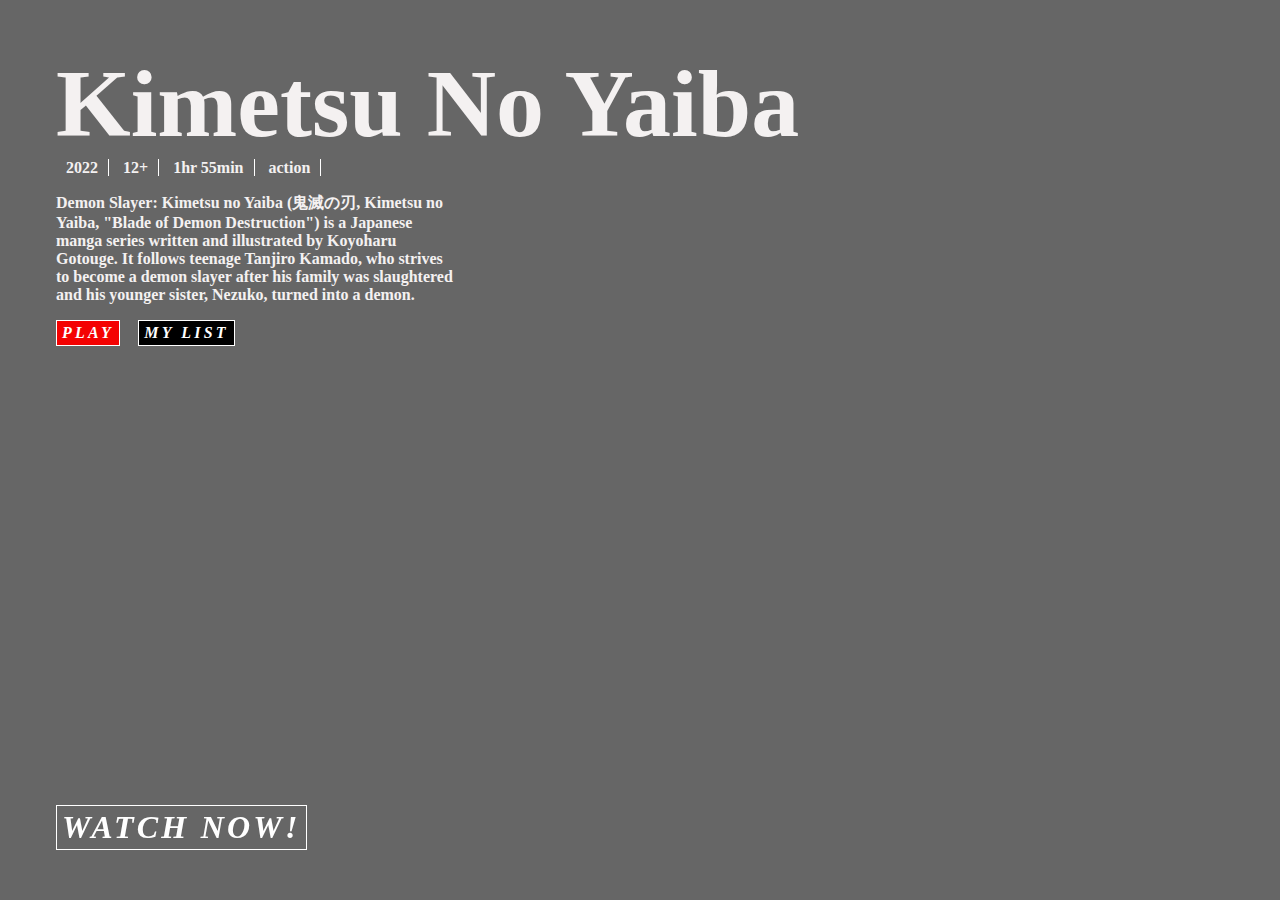
<file: text.html>
<html lang="en">
    <head>
        <meta charset="UTF-8">
        <meta http-equiv="X-UA-Compatible" content="IE=edge">
        <meta name="viewport" content="width=device-width, initial-scale=1.0">
        <link rel="stylesheet" href="sstyles.css">
        <link rel="stylesheet" href="https://cdnjs.cloudflare.com/ajax/libs/font-awesome/6.2.1/css/all.min.css" integrity="sha512-MV7K8+y+gLIBoVD59lQIYicR65iaqukzvf/nwasF0nqhPay5w/9lJmVM2hMDcnK1OnMGCdVK+iQrJ7lzPJQd1w==" crossorigin="anonymous" referrerpolicy="no-referrer" />
        <title>Net Fix</title>
    </head>
    <body>
        <main>
            <section class="cards">
                <div class="text1">
                    <span>Kimetsu No Yaiba</span>
                </div>
                <div class="th4">
                        <span>2022</span>
                        <span>12+</span>
                        <span>1hr 55min</span>
                        <span>action</span>
                    <p>
                        Demon Slayer: Kimetsu no Yaiba (鬼滅の刃, Kimetsu no Yaiba, "Blade of Demon Destruction") 
                        is a Japanese manga series written and illustrated by Koyoharu Gotouge. It follows teenage Tanjiro Kamado,
                         who strives to become a demon slayer after his family was slaughtered and his younger
                          sister, Nezuko, turned into a demon.
                    </p>
                    <div class="btn">
                        <a href=""><i class="fa fa-play">Play</a></i>
                        <a href=""><i class="fa fa-plus">My List</a></i>
                    </div>
                    <div class="play">
                        <a href=""><i class="fa fa-play">Watch Now!</a></i>
                    </div>
                </div>
            </section>
        </main>
    </body>
    </html>
</file>
<file: sstyles.css>
body{
    background: url('https://demonslayer-hinokami.sega.com/img/common/og_img.jpg');
    background-repeat: no-repeat;
    background-size: cover;
}
body::after{
    content: '';
    position: absolute;
    z-index: -1;
    inset: 0;
    background: #000;
    opacity: 0.6;
}
main{
    color: rgb(244, 241, 241);
    font-weight: bold;
}
a{
    color: #ffff;
    text-decoration: none;
}
.text1{
    font-size: 6rem;
}
.th4 span{
    padding: 0 10px;
    border-right:1px solid #fff ;
}
.th4{
    z-index: 1;
    max-width: 400px;
}
.cards{
    margin: 3rem;
}
.play{
    position: absolute;
    display:  inline-flex;
    bottom: 50px;
    backdrop-filter: blur(10px);
}
.play a{
    position: relative;
    margin-right: 0.9rem;
    padding:  3px 5px;
    text-transform: uppercase;
    letter-spacing: 0.2rem;
    font-size: 2rem;
    border: 1px solid #fff;
}
.play a:hover, .play a:focus{
    background: #fff;
    color: #000;
}
.btn {
    position: absolute;
}
.btn a{
    position: relative;
    display: inline-block;  
    background-color: rgb(230, 5, 5);
    margin-right: 0.9rem;
    padding:  3px 5px;
    text-transform: uppercase;
    letter-spacing: 0.2rem;
}
.btn a:nth-child(2){
    background-color: #000;
    border: 1px solid #fff;
}
.btn a:focus:nth-child(2), .btn a:hover:nth-child(2){
    background: rgb(235, 5, 235);
}
.btn a:nth-child(1){
    background-color: rgb(244, 2, 2);
    border: 1px solid #fff;
}
.btn a:focus:nth-child(1) ,.btn a:hover:nth-child(1){
    background: rgb(25, 2, 238);
}
</file>
